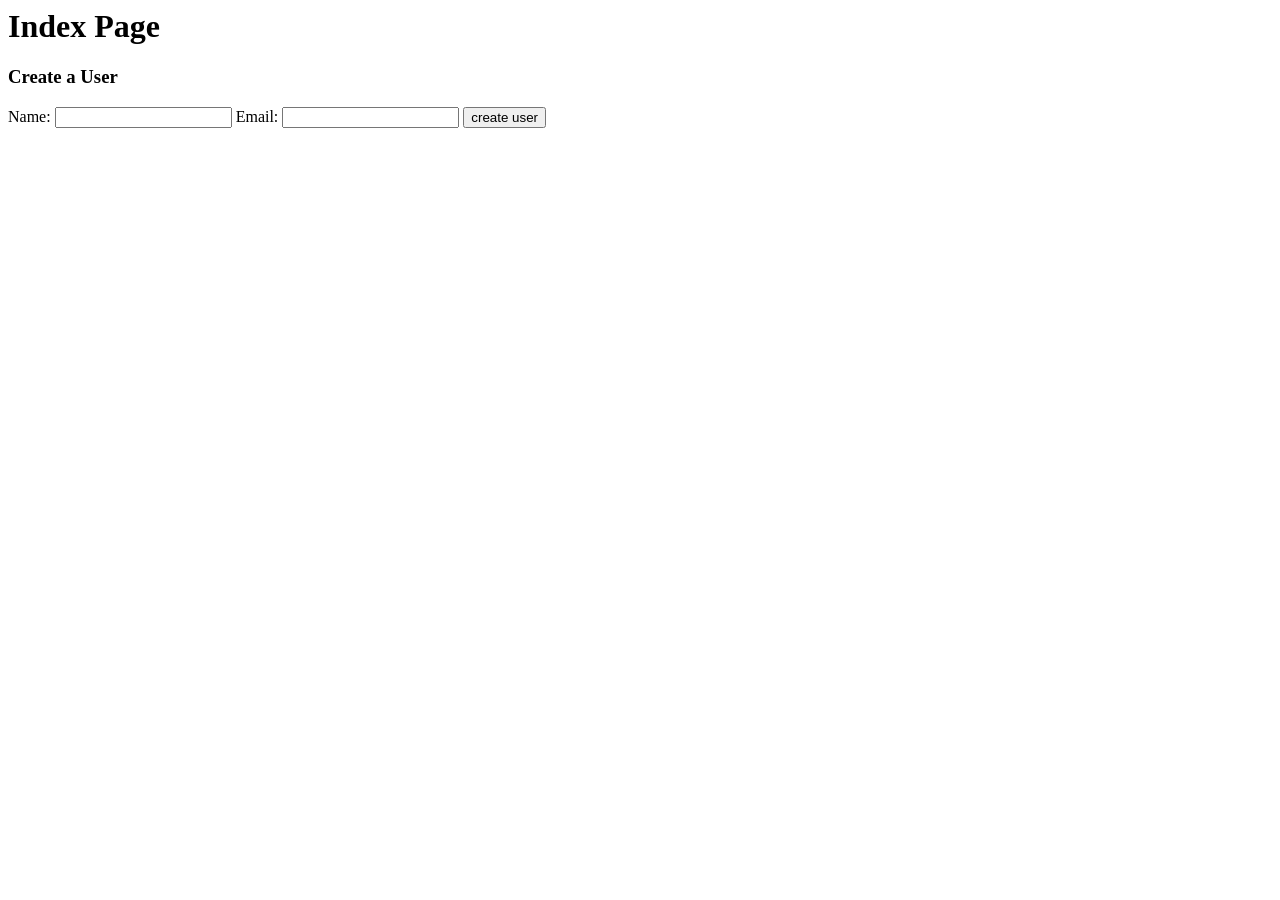
<file: form_test/templates/index.html>
<html>
    <head>
       <title>Form Test Index</title>
    </head>
    <body>
      <h1>Index Page</h1>
      <h3>Create a User</h3>
      <!-- read on to learn about form actions, we'll talk about the method in a later section -->
      <form action='/users' method='post'>
          Name: <input type='text' name='name'>
          Email: <input type='text' name='email'>
          <input type='submit' value='create user'>
      </form>
    </body>
</html>
</file>
